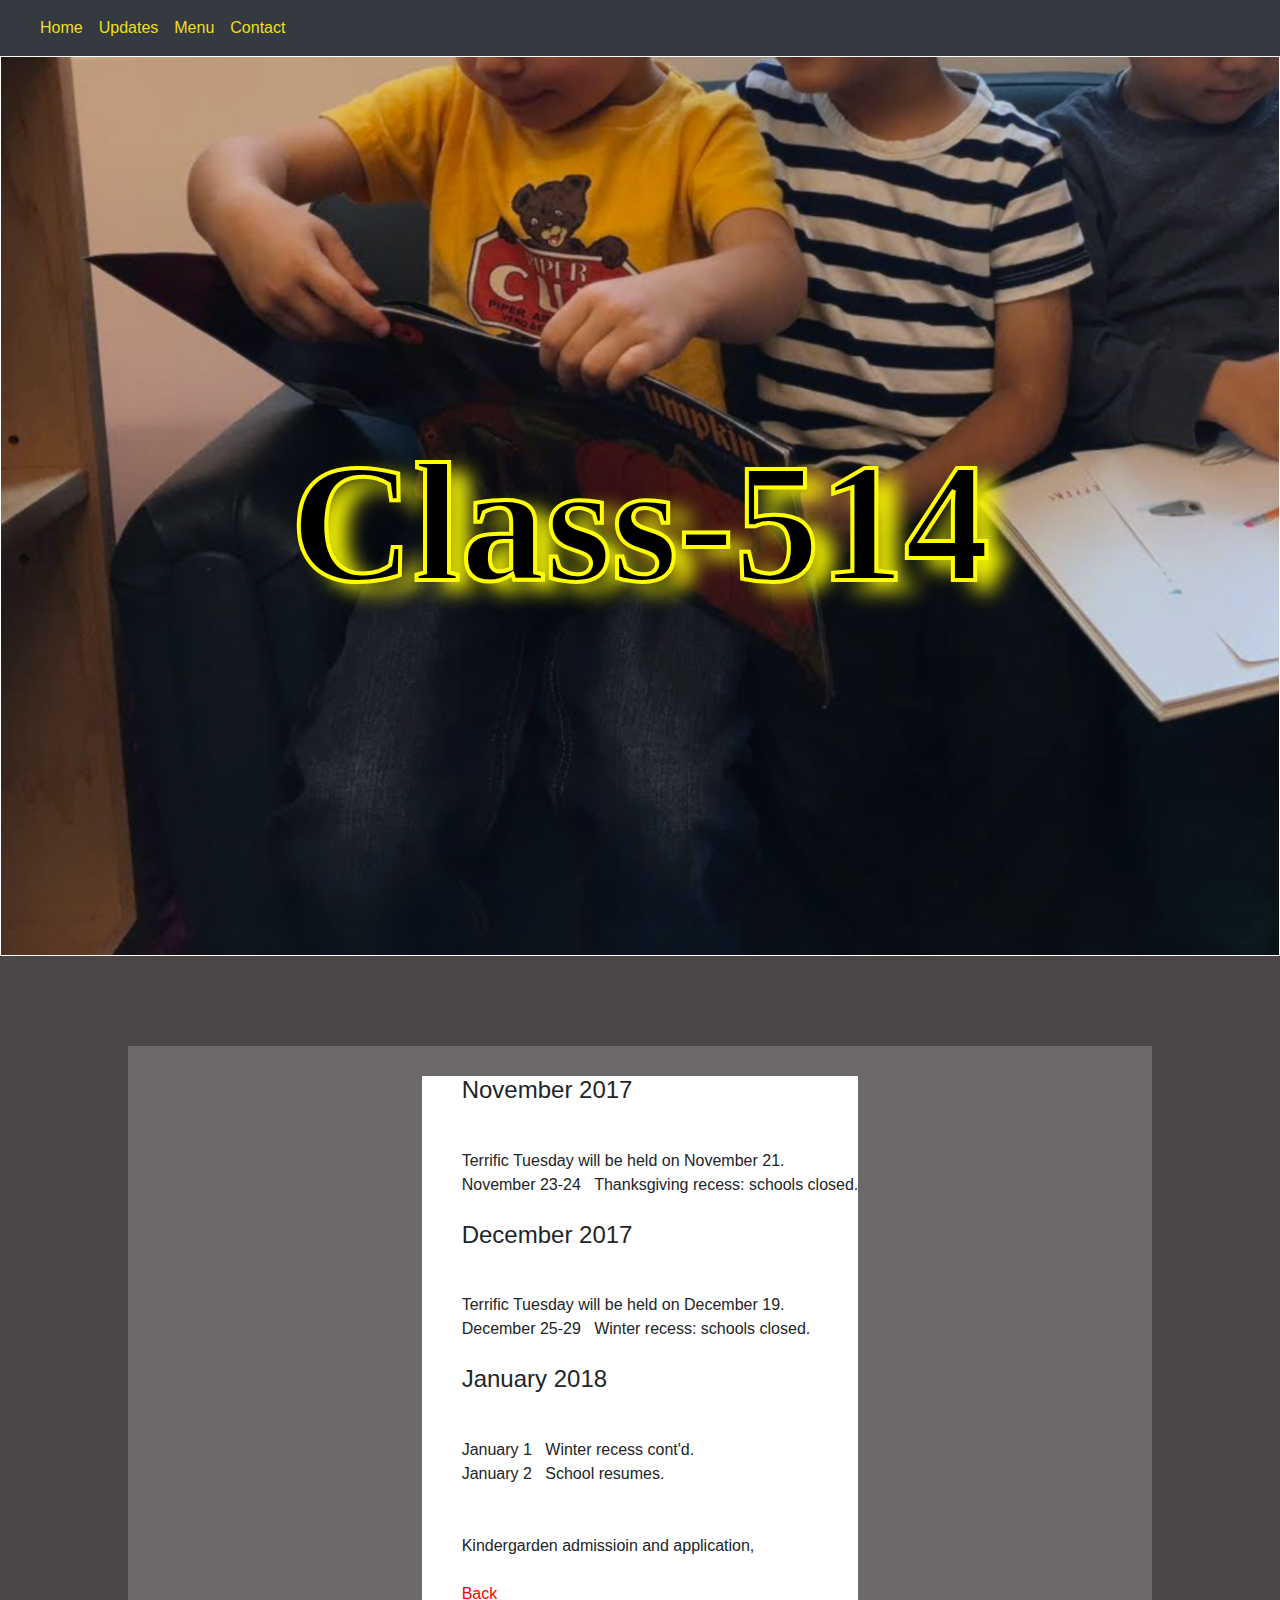
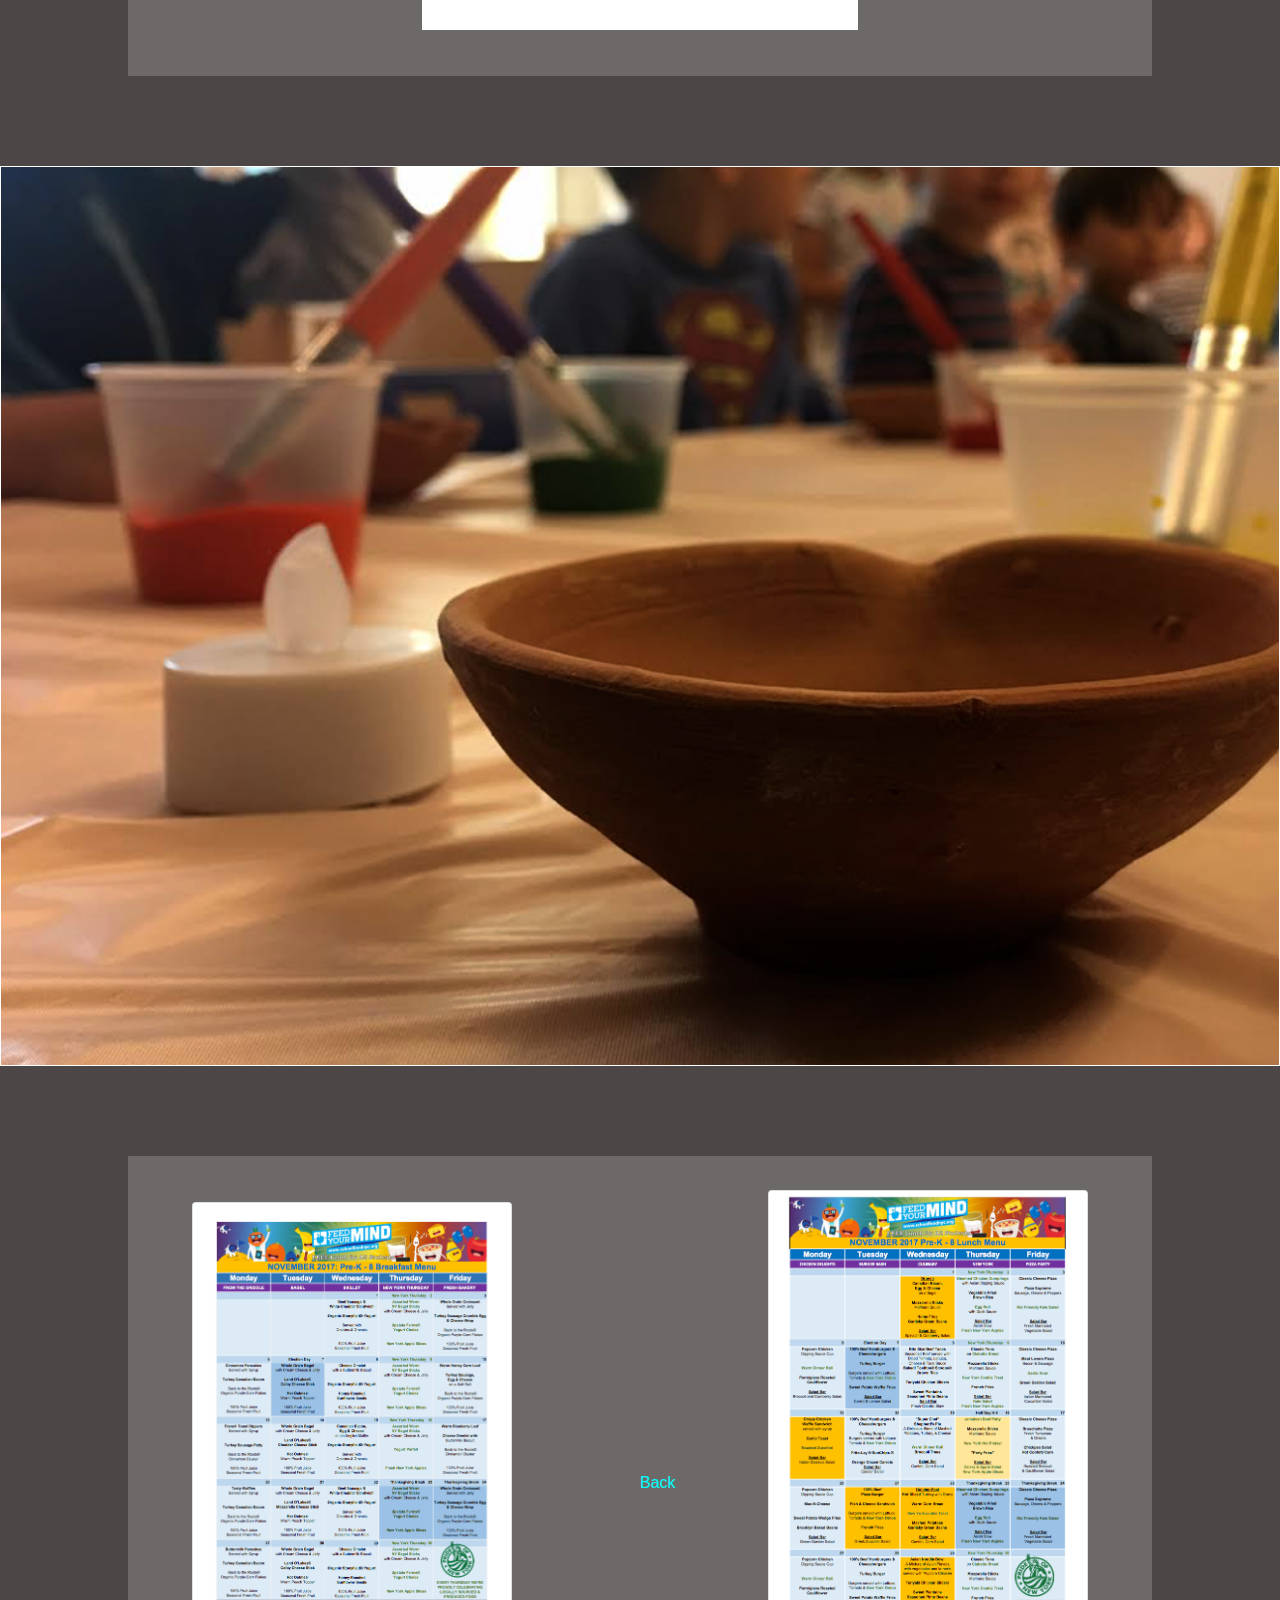
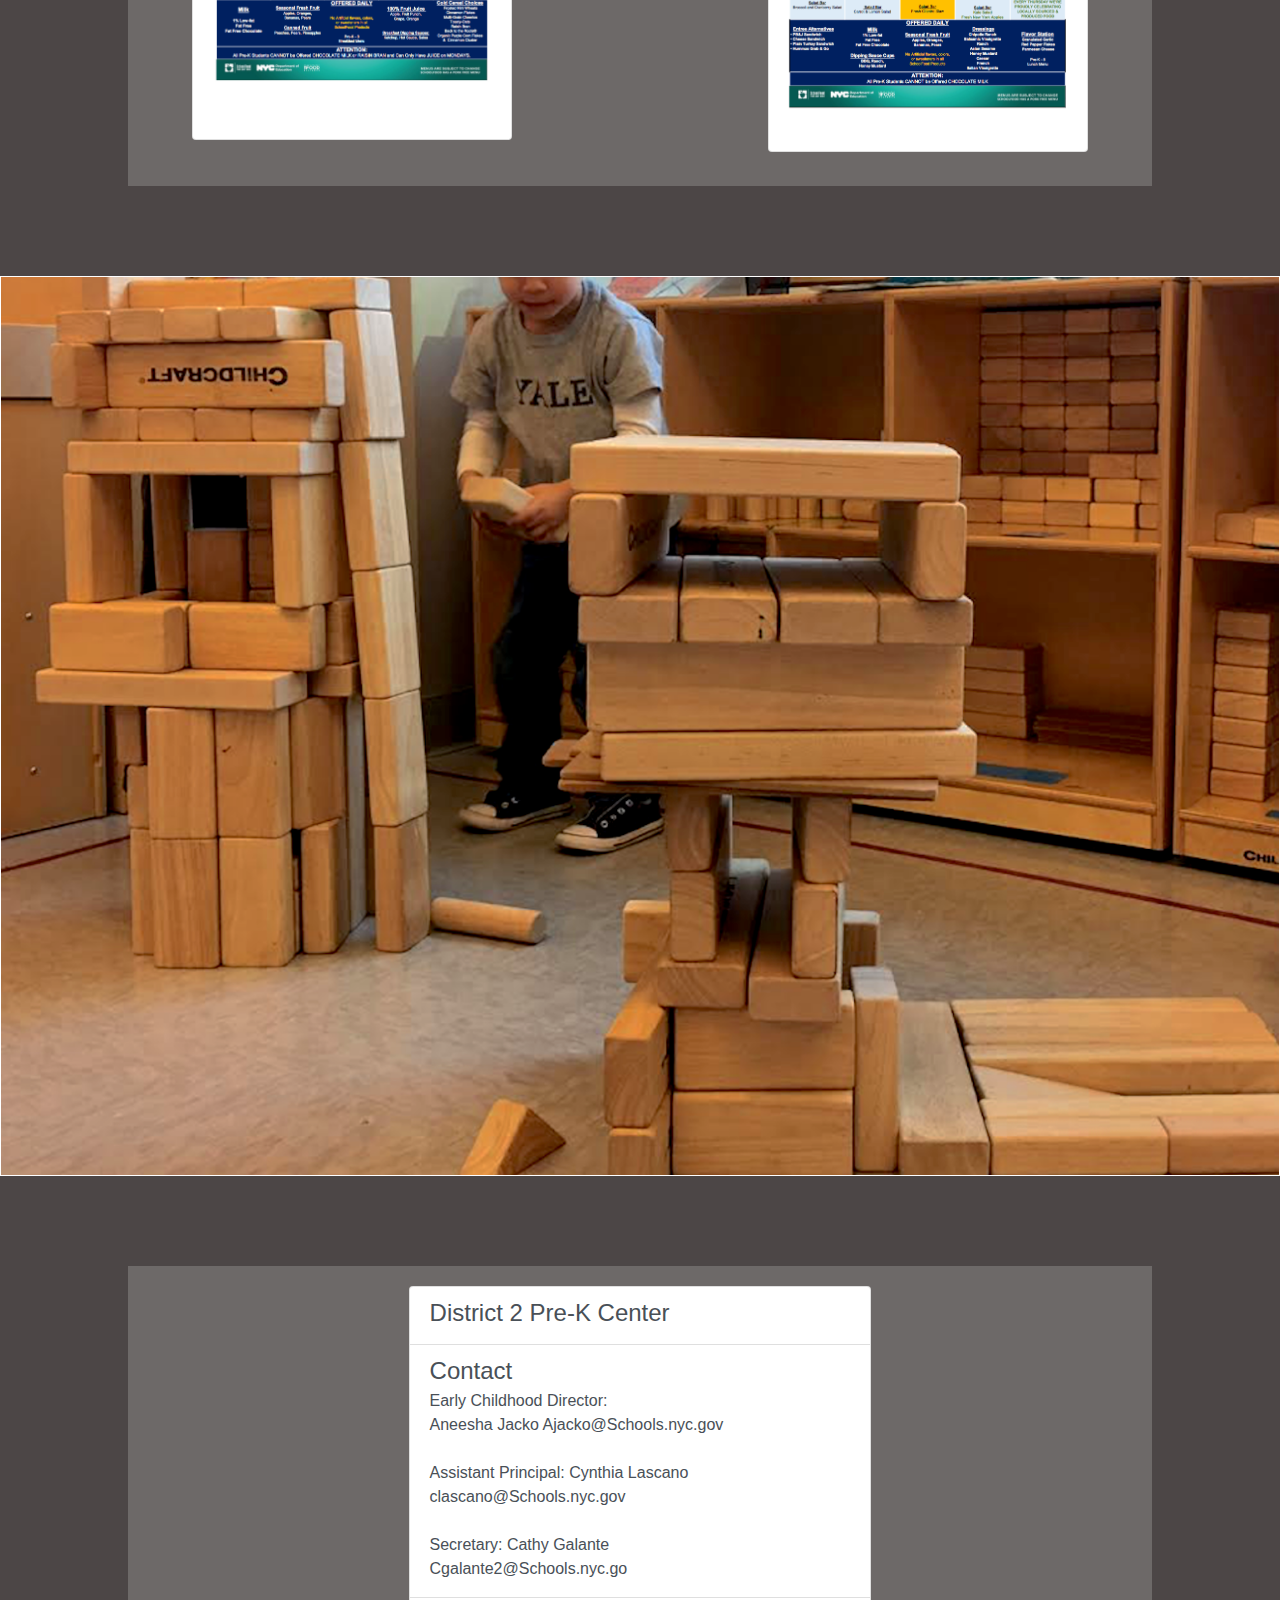
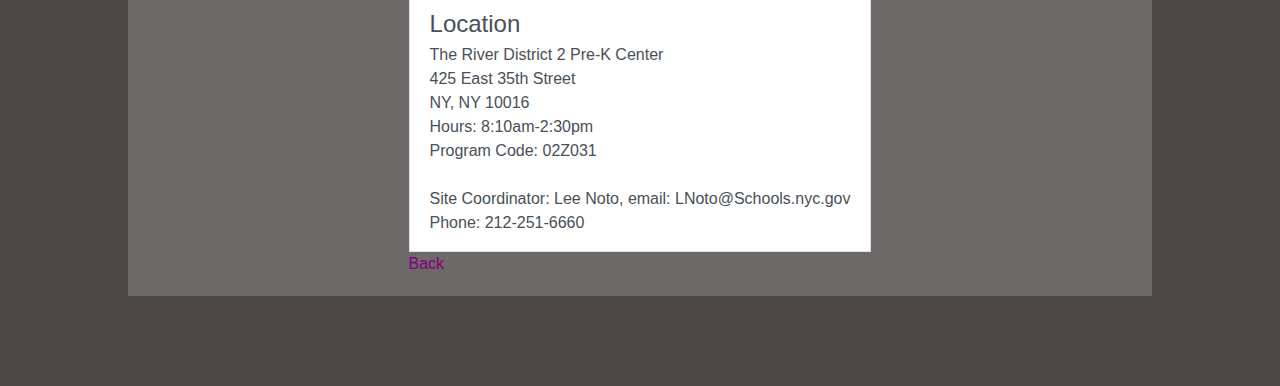
<file: index.html>
<!DOCTYPE html>
<html lang="en">
  <head>
    <title>Hello, world!</title>
    <!-- Required meta tags -->
    <meta charset="utf-8">
    <meta name="viewport" content="width=device-width, initial-scale=1, shrink-to-fit=no">

    <!-- Bootstrap & CSS -->
    <link rel="stylesheet" href="https://maxcdn.bootstrapcdn.com/bootstrap/4.0.0-beta.2/css/bootstrap.min.css">
    <link href="css/stylesheet.css" type="text/css" rel="stylesheet" >
  </head>
  
  <body>
           <!-- ======================== NAVEGATION START ========================= -->
           <a id="home"></a>
    <nav class="navbar navbar-expand-lg navbar-light bg-dark">
      <a class="navbar-brand" href="#"> <!-- add the page title here --> </a> 
      <button class="navbar-toggler burger" type="button" data-toggle="collapse" data-target="#navbarNavAltMarkup" aria-controls="navbarNavAltMarkup" aria-expanded="false" aria-label="Toggle navigation">
        <span class="navbar-toggler-icon togglerhamburger"></span>
      </button>
      <div class="collapse navbar-collapse" id="navbarNavAltMarkup">
        <div class="navbar-nav">
          <a class="nav-item nav-link active" id="yellow-fonts" href="#">Home<span class="sr-only">(current)</span></a>
          <a class="nav-item nav-link" id="yellow-fonts" href="#info">Updates</a>
          <a class="nav-item nav-link" id="yellow-fonts" href="#menu">Menu</a>
          <a class="nav-item nav-link" id="yellow-fonts" href="#contact">Contact</a>
        </div>
      </div>
    </nav>
                <!-- ======================== END ========================= -->
    
    
                                    <!-- Main Content -->

    <div id="page1">
        <div class="title">Class-514</div>
    </div>
        
        
        <!-- SECTION 1 IMAGE -->
    <div class="sect secOne"></div>
        <!-- SECTION 1 CONTENT --> 
        <a id="info"></a>
    <div class="subSection">
      
      
      <small class="text-muted" ></small>
      
        <div class="sectionThree">
          
          
          
          <ul id="introduccion">
            <h4>November 2017</h4>
            
            <br>Terrific Tuesday will be held on November 21.
        		<br>November 23-24 &nbsp;&nbsp;Thanksgiving recess: schools closed.
						  <br>
						  <br>
        		<h4>December 2017</h4>
        		<br>Terrific Tuesday will be held on December 19.
        		<br>December 25-29 &nbsp;&nbsp;Winter recess: schools closed.
        			<br>
        			<br>
        		<h4>January 2018</h4>
        		<br>January 1 &nbsp;&nbsp;Winter recess cont'd.
        		<br>January 2 &nbsp;&nbsp;School resumes.
        			<br>
        			<br>
        		<br>Kindergarden admissioin and application, <a href="http://schools.nyc.gov/ChoicesEnrollment/Elementary/kindergarten.html">Click here!</a>
              <br>
        			<br>
        		<a class="posicion" href="#home"><stron>Back</stron></a>
        		  <br>
        		  <br>
          </ul>
        </div>
    </div>
        
        
        <!-- SECTION 2 IMAGE-->
    <div class="sect secTwo"></div>
        <!-- SECTION 2 CONTENT --> 
        <a id="menu"></a>
    <div class="subSection">
      <div class="sectionThree">
        <div class="menuOne">
          <div class="card" style="width: 20rem;">
            <img class="card-img-top" src="img/breakft.png" alt="">
            <div class="card-body"></div>
          </div>

        </div>
        <div class="menutitle"><a class="posicion2" href="#home"><stron>Back</stron></a>
        </div>
        <div class="menuTwo">
          <div class="card" style="width: 20rem;"><img class="card-img-top" src="img/lunch.png" alt="">
            <div class="card-body"></div>
          </div>
        </div>
      </div>
    </div>
        
        
        <!-- SECTION 3 IMAGE -->
    <div class="sect secThree"></div>
        <!-- SECTION 3 CONTENT -->   
        <a id="contact"></a>
    <div class="subSection">
        <div class="sectionThree">
            <div class="list-group">
              <a href="#" class="list-group-item list-group-item-action flex-column align-items-start">
                <div class="d-flex w-100 justify-content-between">
                  <h4 class="mb-1">District 2 Pre-K Center</h4>
                  <small class="text-muted"></small>
                </div>
              </a>
  
              <a href="#" class="list-group-item list-group-item-action flex-column align-items-start">
                <div class="d-flex w-100 justify-content-between">
                  <h4 class="mb-1">Contact</h4>
                  
                </div>
                <p class="mb-1">
            				    Early Childhood Director:<br> Aneesha Jacko Ajacko@Schools.nyc.gov
            					    <br><br>
            					   Assistant Principal: Cynthia Lascano<br>clascano@Schools.nyc.gov
            				      <br><br>
            				    Secretary: Cathy Galante<br> Cgalante2@Schools.nyc.go</p>
                <small class="text-muted"></small>
              </a>
  
              <a href="#" class="list-group-item list-group-item-action flex-column align-items-start">
                <div class="d-flex w-100 justify-content-between">
                  <h4 class="mb-1">Location</h4>
                  <small class="text-muted"></small>
                </div>
                <p class="mb-1">The River District 2 Pre-K Center<br>
            				    425 East 35th Street<br>
            				    NY, NY 10016<br> 
            				    Hours: 8:10am-2:30pm<br>
            				    Program Code: 02Z031
            				        <br>
            				        <br>
            				    Site Coordinator: Lee Noto, email: LNoto@Schools.nyc.gov<br>
            				    Phone: 212-251-6660<br>
            			</p>
                <a class="posicion3" href="#home"><stron>Back</stron></a>
              </a>
            </div>
        </div>
    </div> 
                    <!-- 				 	END 				-->

       
       
       
       
        <!-------------------------------------------------------------------------->

    <!-- Optional JavaScript -->
    <!-- jQuery first, then Popper.js, then Bootstrap JS -->
    <script src="https://code.jquery.com/jquery-3.2.1.slim.min.js" integrity="sha384-KJ3o2DKtIkvYIK3UENzmM7KCkRr/rE9/Qpg6aAZGJwFDMVNA/GpGFF93hXpG5KkN" crossorigin="anonymous"></script>
    <script src="https://cdnjs.cloudflare.com/ajax/libs/popper.js/1.12.3/umd/popper.min.js" integrity="sha384-vFJXuSJphROIrBnz7yo7oB41mKfc8JzQZiCq4NCceLEaO4IHwicKwpJf9c9IpFgh" crossorigin="anonymous"></script>
    <script src="https://maxcdn.bootstrapcdn.com/bootstrap/4.0.0-beta.2/js/bootstrap.min.js" integrity="sha384-alpBpkh1PFOepccYVYDB4do5UnbKysX5WZXm3XxPqe5iKTfUKjNkCk9SaVuEZflJ" crossorigin="anonymous"></script>
  </body>
</html>
</file>
<file: css/stylesheet.css>
/* reset all of our margins in headers and paragraphs */
* {
	margin: 0;
}

html, body {
	height: 100%;
	margin: 0;
}

html {
	font-family: "helvetica neue", sans-serif;
}

h1, h2, h3, h4, h5, h6, p {
	margin-bottom: 20px;
}
	/* -----------------   end    ----------------- */





                    /* my navigation */
.burger {
	background-color: white;
}


	/* -----------------   end    ----------------- */


                  /* my page contents */

.dropdown {
    display: none;
}


    /* page title */
#page1 {
    position: relative;
    display: flex;
    justify-content: center;
    align-content: center;
}

.title {
    position: absolute;
    margin-top: 340px;
    font-family: impact;
    font-weight: bold;
    font-size: 170px ;
    text-align: center;
    color: black;
    text-shadow: 20px 10px 20px yellow;
    -webkit-text-stroke: 4px yellow; 
}



    	/* navegation menu */
#yellow-fonts {
	color: #EFDF21;
}

#toggle {
	display: none;
}
    	

    /* images for background */
.sect {
  	height: 100%;
    background-repeat: no-repeat;
    background-size: cover;
}

.secOne {
	background-image: url("../img/foto1.png");
	border: 1px solid white;
}

.secTwo {
    background-image: url("../img/foto2.png");
    border: 1px solid white;
}

.secThree {
    background-image: url("../img/foto3.png");
    border: 1px solid white;
}




/* subSection to position pnews, smenu and contact */
/* news */
.subSection {
    height: 90%;
    background-color: #4c4646; /* background color 'Black Cow' */
    display: flex;
    justify-content: center;
    align-items: center;
}

.sectionThree {
    position: absolute;
    height: 70%;
    width: 80%;
    background-color: #6D6968; /* color name 'cloudy gray' */
	display: flex;
	justify-content: space-around;
    align-items: center;
}

ul {
	background-color: white;
}

ul a {
	text-decoration: none;
	color: white;
}

label {
	margin: 0 40px 0 0;
	font-size: 25px;
	line-height: 70px;
	display: none;
	width: 26px;
	float: center;
}

#image {
    height: 100%;
    width: 30%;
}

.posicion {
    color: red;
    text-align: right;
}

.posicion2 {
    position: absolute;
    text-decoration: none;
    color: aqua;
}

.posicion3 {
    color: purple;
}


		/* flexbox */
.menuOne {
	display: flex;
	justify-content: space-around;
}





    /* -----------------   end    ----------------- */





					/* MEDIA QUERY */

@media only screen and (max-width: 991px){
    .burger {
        background-color: yellow;
    }
}
</file>
